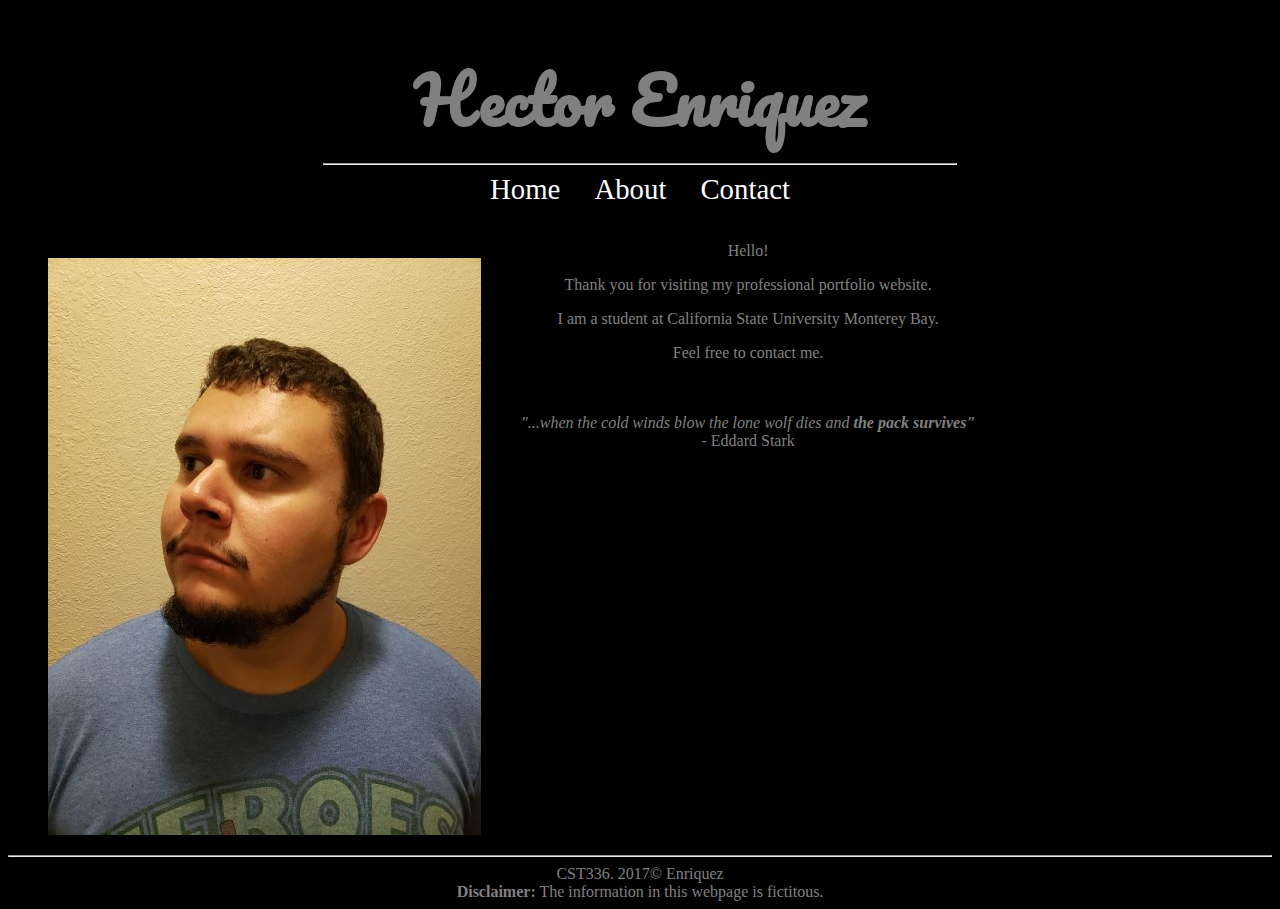
<file: labs/portfolio/index.html>
<!DOCTYPE html>
<html>
<!--

First Website
and comment
in html
(comments can span multiple lines)

-->

<!-- This is the head -->
<!-- All styles and javascript go inside the head -->
    <head>
        <meta charset="utf-8" />
        <title> Hector Enriquez: Personal Website </title>
        <link href="css/styles.css" rel="stylesheet" type="text/css" />
        <link href="https://fonts.googleapis.com/css?family=Pacifico" rel="stylesheet"> 
    </head>
<!-- closing head -->

    <!-- This is the body -->
    <!-- This is where we place the content of our website -->
    <body>
        
        <header>
            <h1> Hector Enriquez</h1>
        </header>
        <nav>
            <hr width="50%" />
            <a href="index.html">Home</a>
            <a href="about.html">About</a>
            <a href="contact.html">Contact</a>
        </nav>
        
        <br /><br />
        
        <main>
        
            <figure id="me">
                <img src="img/hector_enriquez.jpeg" alt="Picture of Hector Enriquez" />
            </figure>
            
            <div id="welcomeText">
                Hello! <br />
                <p> Thank you for visiting my professional portfolio website.</p>
                
                <p> I am a student at California State University Monterey Bay.</p>
                
                <p> Feel free to contact me.</p>
                
                <br /><br />
                
                <em>"...when the cold winds blow the lone wolf dies and 
                <strong>  the pack survives"</strong></em><br />
                - Eddard Stark
                
            </div>
        </main>
        <!-- This is the footer -->
        <!-- The footer goes inside the body but not always -->
        <footer>
            <hr>
            CST336. 2017&copy; Enriquez <br />
            <strong> Disclaimer:</strong> The information in this webpage is fictitous. <br />
        </footer>
        <!-- closing footer -->
        
    </body>
    <!-- closing body -->

</html>
</file>
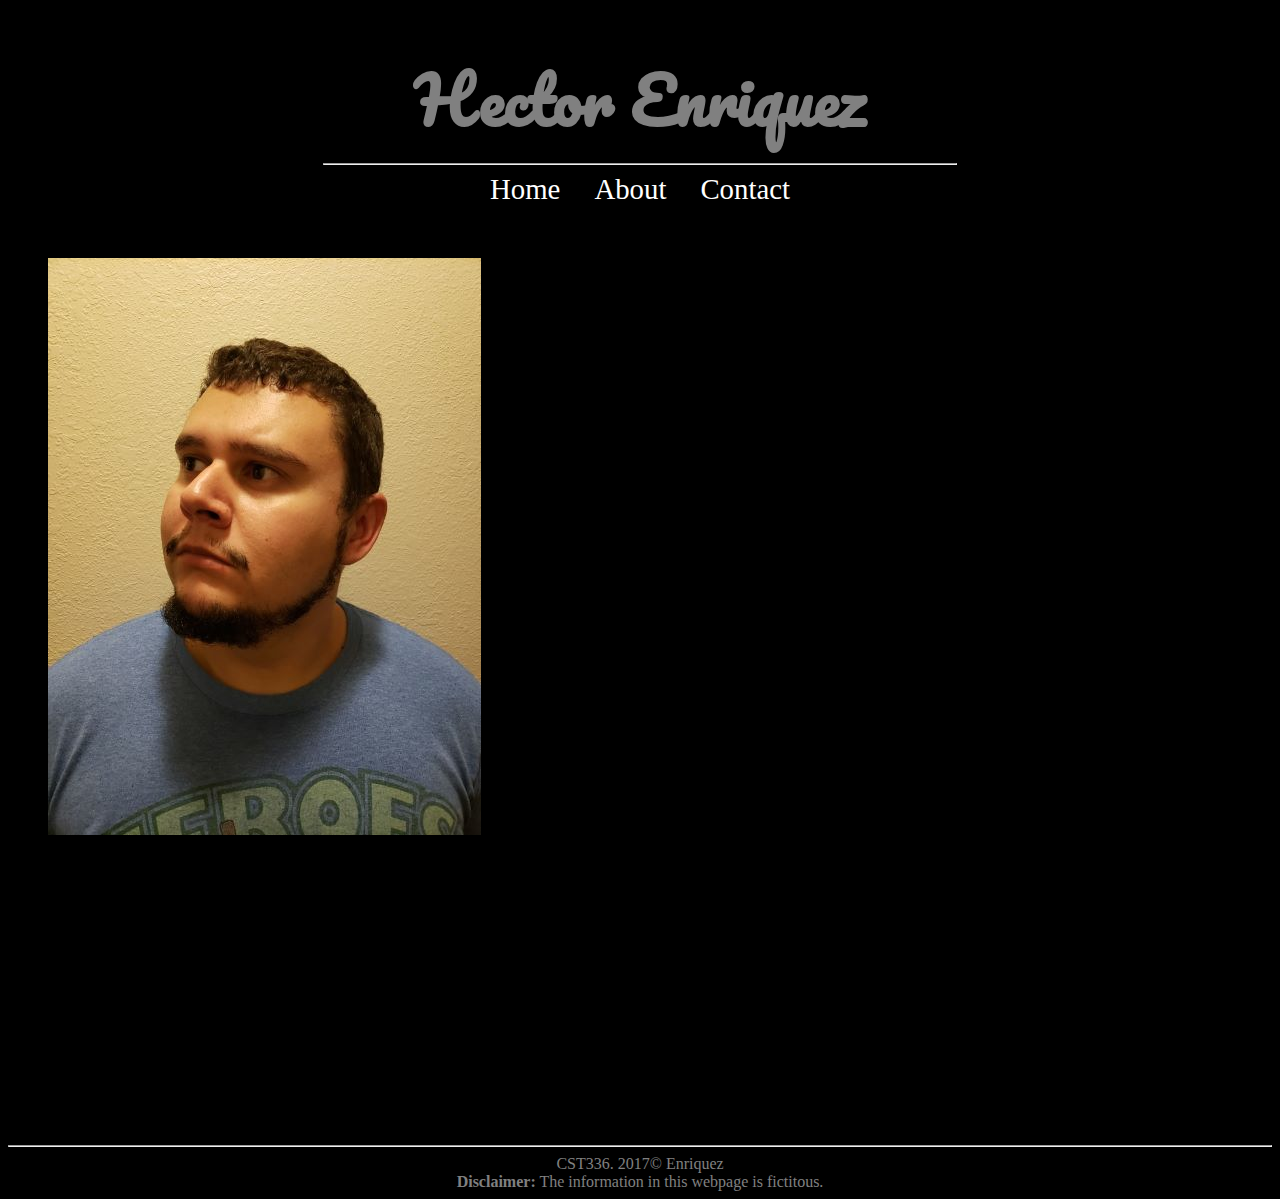
<file: labs/portfolio/contact.html>
<!DOCTYPE html>
<html>
<!--

First Website
and comment
in html
(comments can span multiple lines)

-->

<!-- This is the head -->
<!-- All styles and javascript go inside the head -->
    <head>
        <meta charset="utf-8" />
        <title> Hector Enriquez: Personal Website </title>
        <link href="css/styles.css" rel="stylesheet" type="text/css" />
        <link href="https://fonts.googleapis.com/css?family=Pacifico" rel="stylesheet"> 
    </head>
<!-- closing head -->

    <!-- This is the body -->
    <!-- This is where we place the content of our website -->
    <body>
        
        <header>
            <h1> Hector Enriquez</h1>
        </header>
        <nav>
            <hr width="50%" />
            <a href="index.html">Home</a>
            <a href="about.html">About</a>
            <a href="contact.html">Contact</a>
        </nav>
        
        <br /><br />
        
        <main>
        
            <figure id="me">
                <img src="img/hector_enriquez.jpeg" alt="Picture of Hector Enriquez" />
            </figure>
            
            <div id="content">
                <iframe src="https://docs.google.com/forms/d/e/1FAIpQLScKTeSPpskZtFRFlOgRxQpte10bzfUrBpj_mCgVeOqlR8Bhwg/viewform?embedded=true" width="640" height="891" frameborder="0" marginheight="0" marginwidth="0">Loading...</iframe>
            </div>
        </main>
        <!-- This is the footer -->
        <!-- The footer goes inside the body but not always -->
        <footer>
            <hr>
            CST336. 2017&copy; Enriquez <br />
            <strong> Disclaimer:</strong> The information in this webpage is fictitous. <br />
        </footer>
        <!-- closing footer -->
        
    </body>
    <!-- closing body -->

</html>
</file>
<file: labs/portfolio/css/styles.css>
body {
    background-color:black;
    color:gray;
    }
    
header, main, nav, footer {
    text-align: center;
    }

nav a {
    padding: 15px;
    padding-bottom: 4px;
    font-size: 1.8em;
    text-decoration: none;
    color: white;
    }
    
nav a:hover {
    border-bottom: 2px orange solid;
    font-size: 2em;
    transition: .9s;
    }
    
    #me, #welcomeText {
        float: left;
    }
    
footer {
    clear: left;
}

table {
    margin:0px auto;
}

td {
    padding-right: 10px;
    font-size: 1.3em;
}

td strong {
    color: orange;
}

#table-header {
    background-color: #351a00;
}

.table-row {
    background-color: #753900;
}

ul {
    text-align: left;
    padding-left: 200px;
}

.hobby {
    color:yellow;
}

h1 {
    font-family: 'Pacifico', cursive;
    font-size: 4em;
    margin-bottom: 0px;
}
</file>
